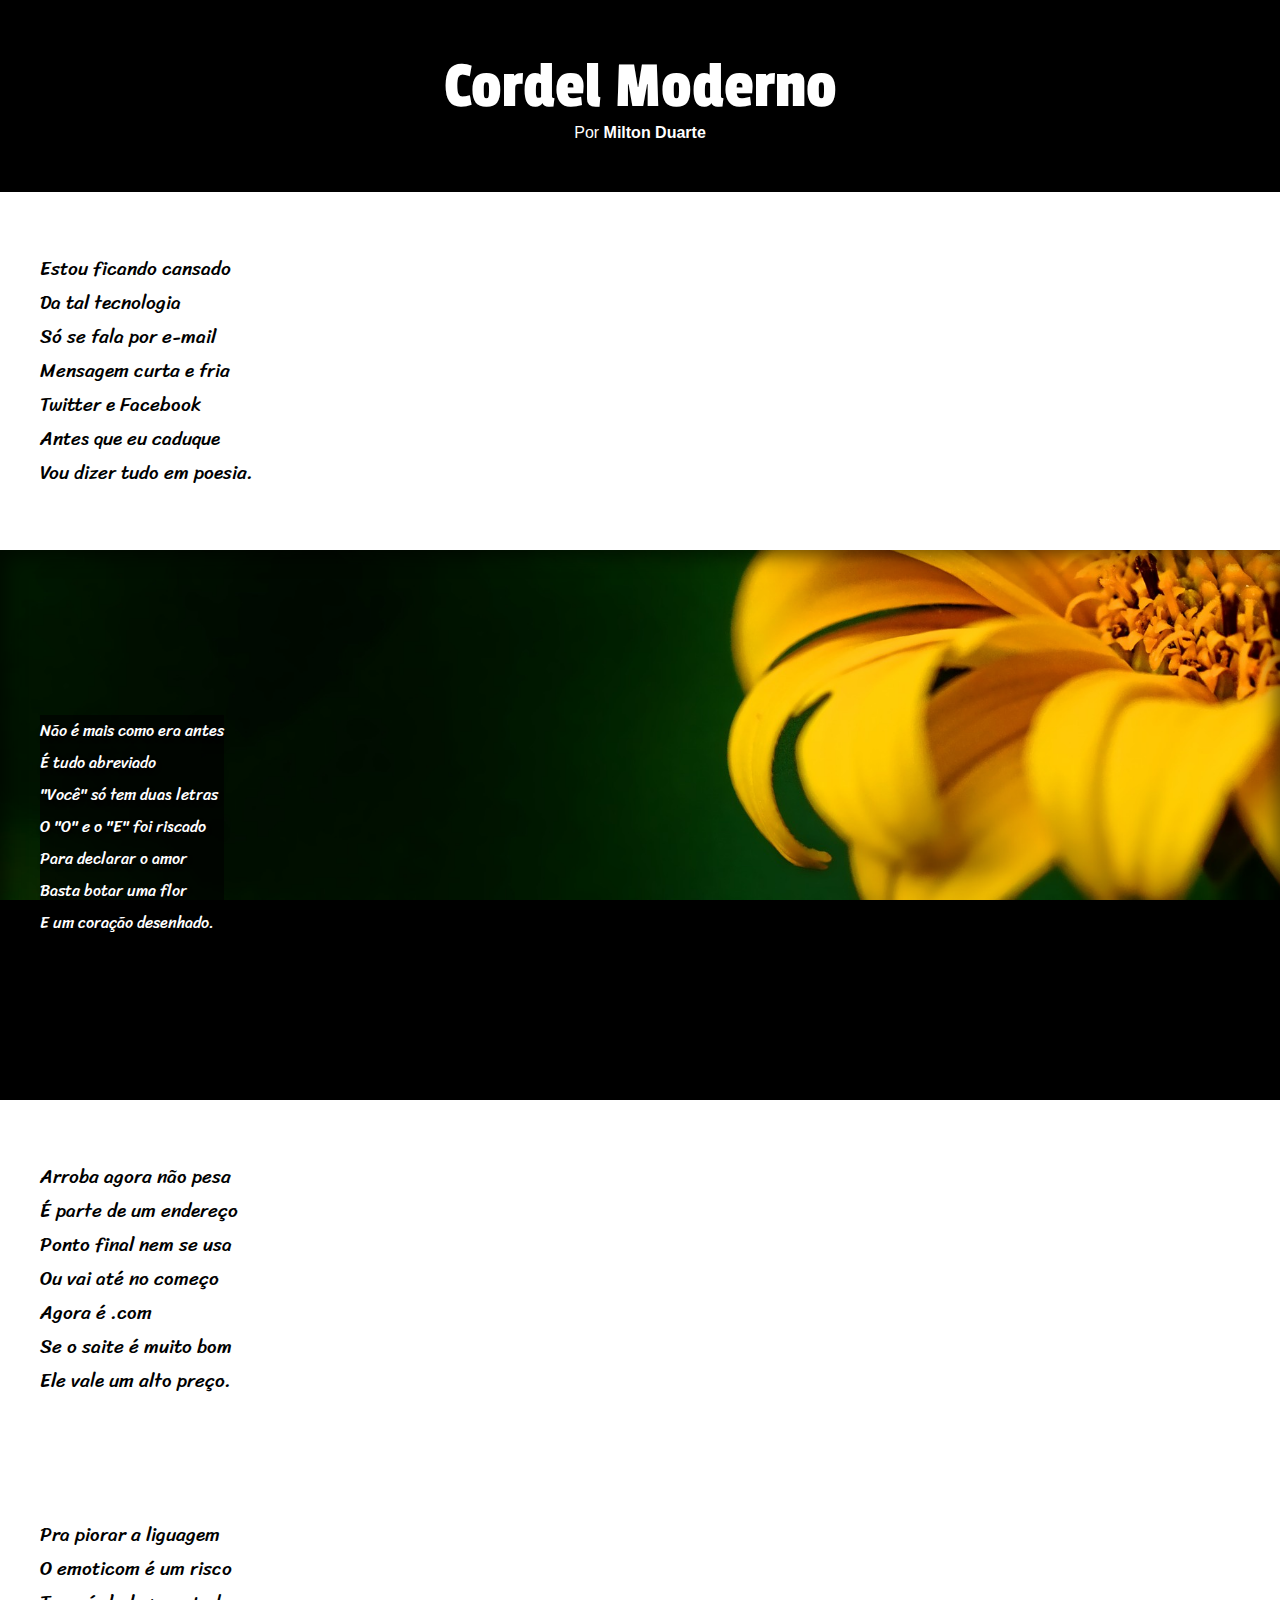
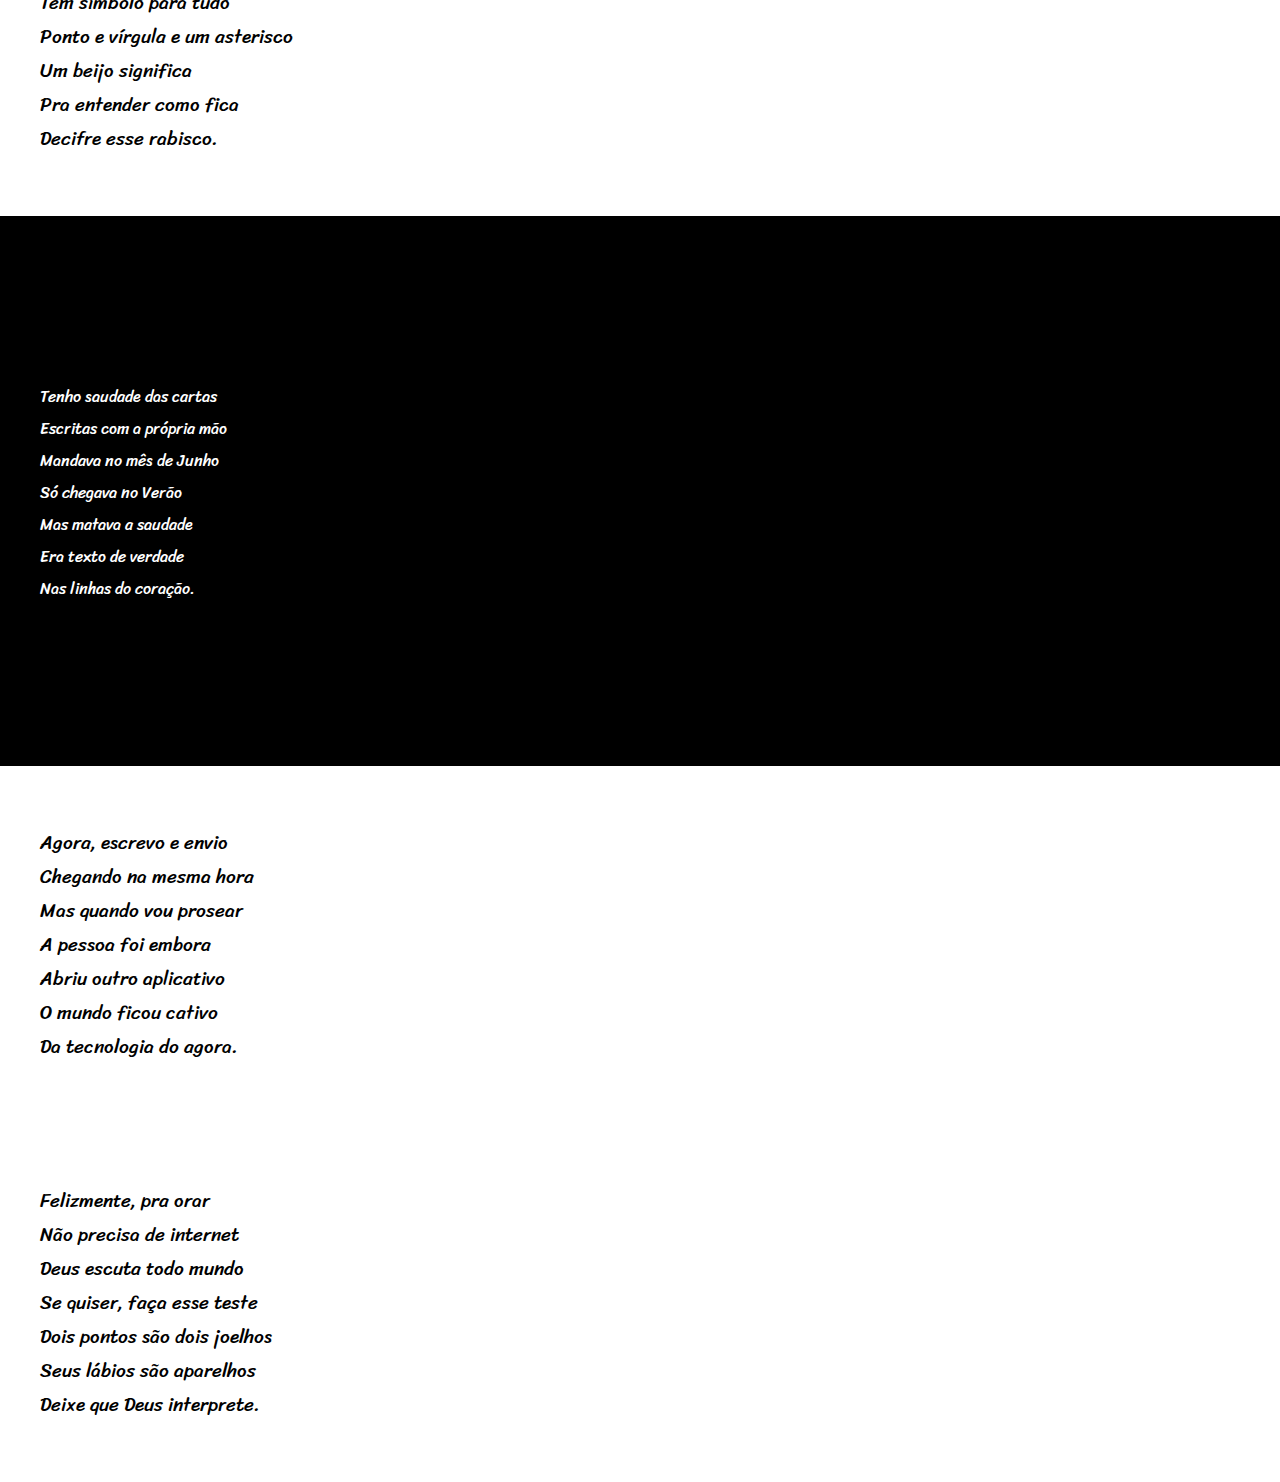
<file: index.html>
<!DOCTYPE html>
<html lang="pt-br">
<head>
    <meta charset="UTF-8">
    <meta name="viewport" content="width=device-width, initial-scale=1.0">
    <title>projeto cordel</title>
    <link rel="stylesheet" href="estilos/style.css">
</head>
<body>
    <header>
        <h1>Cordel Moderno</h1>
        <p id="pdocabeçalho">Por <a href="https://www.recantodasletras.com.br/poesias/3186743">Milton Duarte</a></p>
    </header>
    
    <main>
        <div class="maior">
            <p>
                Estou ficando cansado <br>
                Da tal tecnologia <br>
                Só se fala por e-mail <br>
                Mensagem curta e fria <br>
                Twitter e Facebook <br>
                Antes que eu caduque <br>
                Vou dizer tudo em poesia. <br>
            </p>
        </div>
        
       <div class="container" id="fundo-1">  
                <div class="conteudo">
                        Não é mais como era antes <br>
                        É tudo abreviado <br>
                        "Você" só tem duas letras <br>
                        O "O" e o "E" foi riscado <br>
                        Para declarar o amor<br>
                        Basta botar uma flor<br>
                        E um coração desenhado.<br>
                </div>
       </div>
        
        <p>
            Arroba agora não pesa<br>
            É parte de um endereço<br>
            Ponto final nem se usa<br>
            Ou vai até no começo<br>
            Agora é .com<br>
            Se o saite é muito bom<br>
            Ele vale um alto preço.<br>
        </p>
        
        <p>
            Pra piorar a liguagem<br>
            O emoticom é um risco<br>
            Tem símbolo para tudo<br>
            Ponto e vírgula e um asterisco<br>
            Um beijo significa<br>
            Pra entender como fica<br>
            Decifre esse rabisco.<br>
        </p>
        
        
        
        <div class="container" id="fundo-2">
            <div class="conteudo">
                    Tenho saudade das cartas<br>
                    Escritas com a própria mão<br>
                    Mandava no mês de Junho<br>
                    Só chegava no Verão<br>
                    Mas matava a saudade<br>
                    Era texto de verdade<br>
                    Nas linhas do coração.<br>
            </div>
        </div>
        
       
        
        <p>
            Agora, escrevo e envio <br>
            Chegando na mesma hora<br>
            Mas quando vou prosear<br>
            A pessoa foi embora<br>
            Abriu outro aplicativo<br>
            O mundo ficou cativo<br>
            Da tecnologia do agora.<br>
        </p>
        
        <p>
            Felizmente, pra orar<br>
            Não precisa de internet<br>
            Deus escuta todo mundo<br>
            Se quiser, faça esse teste<br>
            Dois pontos são dois joelhos<br>
            Seus lábios são aparelhos<br>
            Deixe que Deus interprete.<br>
        </p>
    </main>
</body>
</html>
</file>
<file: estilos/style.css>
@charset "UTL-8";

@import url('https://fonts.googleapis.com/css2?family=Passion+One:wght@400;700;900&display=swap');
@import url('https://fonts.googleapis.com/css2?family=Sriracha&display=swap');

* {
    margin: 0px;
    padding: 0px;
}

header {
    background-color: black;
    color: white;
    text-align: center;
}

header h1 {
    padding-top: 50px;
    font-family: "passion one";
    font-weight: normal;
    font-size: 4.2em;
}

p#pdocabeçalho {
    font-family: Verdana, Geneva, Tahoma, sans-serif ;
    padding-bottom: 50px ;
}

header a {
    color: white;
    text-decoration: none;
    font-weight: bold;
}

header a:hover {
    text-decoration: underline;
}

main p {
    font-family: "Sriracha", cursiva;
    font-size: 1.2em;
    padding:60px 0px 60px 40px ;
}

.container {
    width: 100%;
    position: relative;
    box-shadow: inset 0px 0px 20px 5px rgba(0, 0, 0, 0.595);
}

#fundo-1 {
    background:black no-repeat url('../imagens/fundo01.jpg') center fixed;
    background-size: cover;
    height: 550px;
}

#fundo-2 {
    background: black url('../imagens/background002.jpg') no-repeat center fixed;
    background-size: cover;
    height: 550px;
}

.conteudo {
    display: block;

    font-family:"Sriracha", cursiva;
    color: white;
    line-height: 2em;
    background-color: rgba(0, 0, 0, 0.603);
    text-shadow: 1px 3px 4px rgb(0, 0, 0);
    margin-left:40px;

    position: absolute;
    top: 30%;

}
</file>
